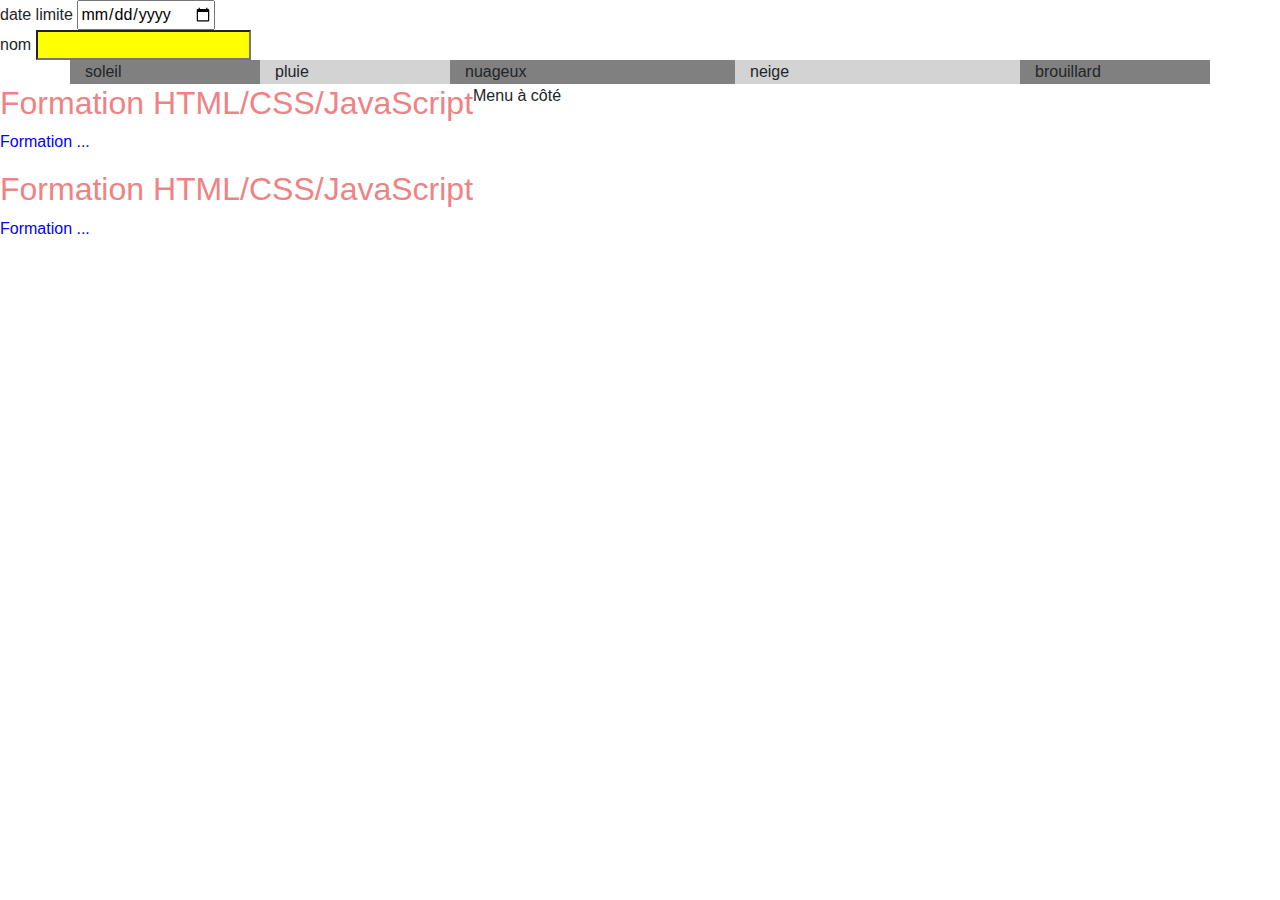
<file: index.html>
<!DOCTYPE html>
<html>
<head>
<meta charset="UTF-8">
<link rel="stylesheet" href="https://stackpath.bootstrapcdn.com/bootstrap/4.3.1/css/bootstrap.min.css" integrity="sha384-ggOyR0iXCbMQv3Xipma34MD+dH/1fQ784/j6cY/iJTQUOhcWr7x9JvoRxT2MZw1T" crossorigin="anonymous">
<link rel="stylesheet" type="text/css" href="main.css">
<script
  src="https://code.jquery.com/jquery-3.4.1.js"
  integrity="sha256-WpOohJOqMqqyKL9FccASB9O0KwACQJpFTUBLTYOVvVU="
  crossorigin="anonymous"></script>
<script type="text/javascript" src="wanao.js"></script>
<title>Insert title here</title>
</head>
<body>
	<script type="text/javascript">
	hello()
	</script>
	
	<article>
		<form>
			<div>date limite <input type="date"></div>
			<div>nom <input type="text"></div>
		</form>
	</article>

	<header class="container">
	<nav class="row">
				<div class="col-md-2">soleil</div>
				<div class="col-md-2">pluie</div>
				<div class="col-md-3">nuageux</div>
				<div class="col-md-3">neige</div>
				<div class="col-md-2">brouillard</div>
	</nav>
	</header>
	<main>
	<section>
	<article id="a1">
		<h2 class="textao">Formation HTML/CSS/JavaScript</h2>
		<p class="textao">Formation ...
		</p>
	
	</article>
	<article id="a2">
		<h2 class="textao">Formation HTML/CSS/JavaScript</h2>
		<p class="textao">Formation ...
		</p>
	
	</article>
	</section>
	<aside>
	Menu à côté
	</aside>
	</main>
<!-- 	<script>
	$("#a1").append("<p>2eparagraphe</p>")
	</script> -->
</body>
</html>
</file>
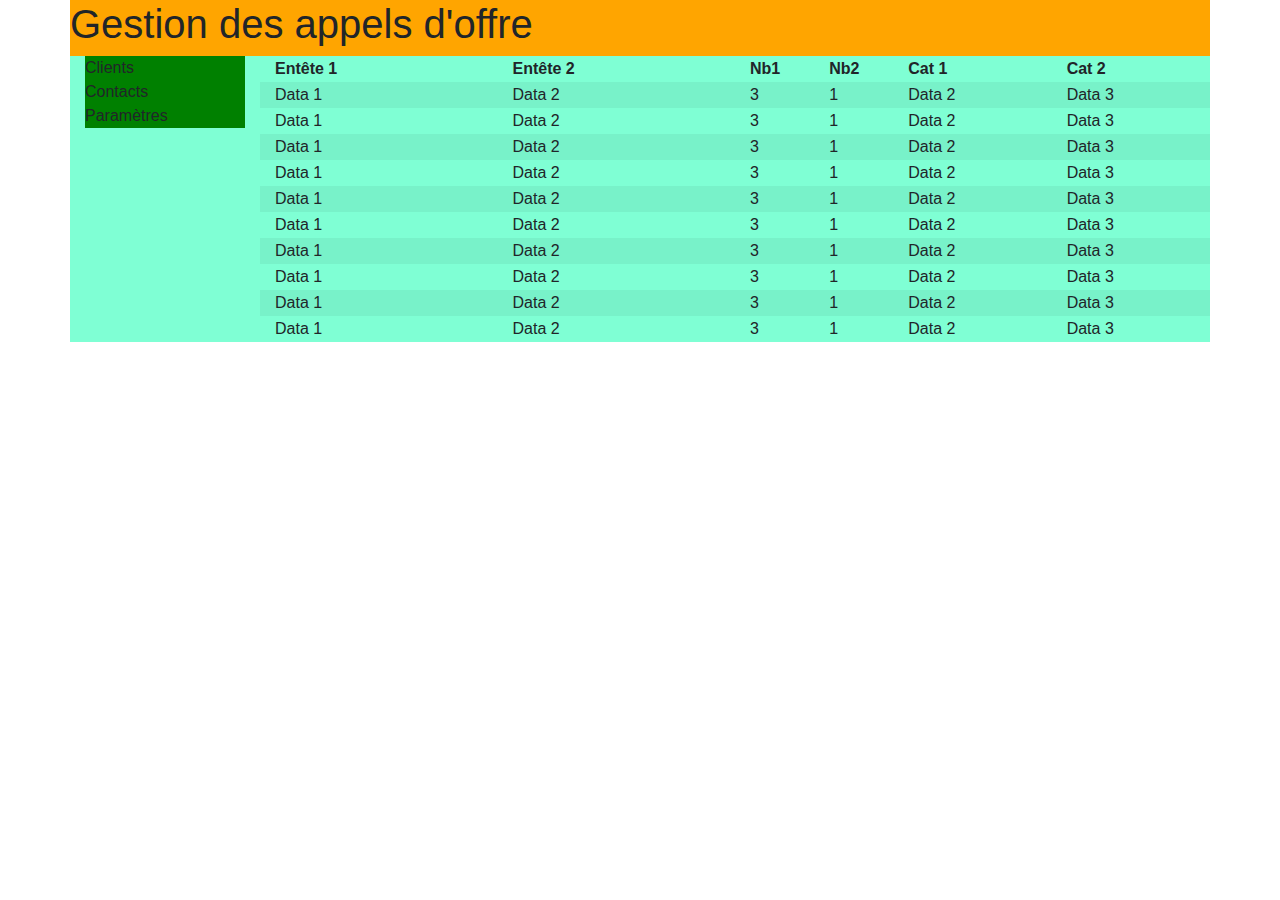
<file: page.html>
<!DOCTYPE html>
<html>
<head>
<meta charset="UTF-8">
<meta name="viewport" content="width=device-width, initial-scale=1">
<title>Page flexible</title>
<script src="https://code.jquery.com/jquery-3.3.1.slim.min.js" integrity="sha384-q8i/X+965DzO0rT7abK41JStQIAqVgRVzpbzo5smXKp4YfRvH+8abtTE1Pi6jizo" crossorigin="anonymous"></script>
<script src="https://cdnjs.cloudflare.com/ajax/libs/popper.js/1.14.7/umd/popper.min.js" integrity="sha384-UO2eT0CpHqdSJQ6hJty5KVphtPhzWj9WO1clHTMGa3JDZwrnQq4sF86dIHNDz0W1" crossorigin="anonymous"></script>
<link rel="stylesheet" href="https://stackpath.bootstrapcdn.com/bootstrap/4.3.1/css/bootstrap.min.css" integrity="sha384-ggOyR0iXCbMQv3Xipma34MD+dH/1fQ784/j6cY/iJTQUOhcWr7x9JvoRxT2MZw1T" crossorigin="anonymous">
<script src="https://stackpath.bootstrapcdn.com/bootstrap/4.3.1/js/bootstrap.min.js" integrity="sha384-JjSmVgyd0p3pXB1rRibZUAYoIIy6OrQ6VrjIEaFf/nJGzIxFDsf4x0xIM+B07jRM" crossorigin="anonymous"></script>
<link rel="stylesheet" type="text/css" href="wanao.css">
</head>
<body>

<div class="container">
<header class="row">
	<h1>Gestion des appels d'offre</h1>
</header>

<main class="row">
	<section id="categories" class="col-md-2">
		<div>Clients</div>
		<div>Contacts</div>
		<div>Paramètres</div>
	</section>
	<section id="tableau" class="col-md-10">
		<table class="container-fluid table-striped">
			<thead>
			<tr class="row">
				<th class="col-3">Entête 1</th>
				<th class="col-3">Entête 2</th>
				<th class="col-1">Nb1</th>
				<th class="col-1">Nb2</th>
				<th class="col-2">Cat 1</th>
				<th class="col-2">Cat 2</th>
			</tr>
			</thead>
			<tbody>
			<tr class="row">
				<td class="col-3">Data 1</td>
				<td class="col-3">Data 2</td>
				<td class="col-1">3</td>
				<td class="col-1">1</td>
				<td class="col-2">Data 2</td>
				<td class="col-2">Data 3</td>
			</tr>
			<tr class="row">
				<td class="col-3">Data 1</td>
				<td class="col-3">Data 2</td>
				<td class="col-1">3</td>
				<td class="col-1">1</td>
				<td class="col-2">Data 2</td>
				<td class="col-2">Data 3</td>
			</tr>
			<tr class="row">
				<td class="col-3">Data 1</td>
				<td class="col-3">Data 2</td>
				<td class="col-1">3</td>
				<td class="col-1">1</td>
				<td class="col-2">Data 2</td>
				<td class="col-2">Data 3</td>
			</tr>
			<tr class="row">
				<td class="col-3">Data 1</td>
				<td class="col-3">Data 2</td>
				<td class="col-1">3</td>
				<td class="col-1">1</td>
				<td class="col-2">Data 2</td>
				<td class="col-2">Data 3</td>
			</tr>
			<tr class="row">
				<td class="col-3">Data 1</td>
				<td class="col-3">Data 2</td>
				<td class="col-1">3</td>
				<td class="col-1">1</td>
				<td class="col-2">Data 2</td>
				<td class="col-2">Data 3</td>
			</tr>
			<tr class="row">
				<td class="col-3">Data 1</td>
				<td class="col-3">Data 2</td>
				<td class="col-1">3</td>
				<td class="col-1">1</td>
				<td class="col-2">Data 2</td>
				<td class="col-2">Data 3</td>
			</tr>
			<tr class="row">
				<td class="col-3">Data 1</td>
				<td class="col-3">Data 2</td>
				<td class="col-1">3</td>
				<td class="col-1">1</td>
				<td class="col-2">Data 2</td>
				<td class="col-2">Data 3</td>
			</tr>
			<tr class="row">
				<td class="col-3">Data 1</td>
				<td class="col-3">Data 2</td>
				<td class="col-1">3</td>
				<td class="col-1">1</td>
				<td class="col-2">Data 2</td>
				<td class="col-2">Data 3</td>
			</tr>
			<tr class="row">
				<td class="col-3">Data 1</td>
				<td class="col-3">Data 2</td>
				<td class="col-1">3</td>
				<td class="col-1">1</td>
				<td class="col-2">Data 2</td>
				<td class="col-2">Data 3</td>
			</tr>
			<tr class="row">
				<td class="col-3">Data 1</td>
				<td class="col-3">Data 2</td>
				<td class="col-1">3</td>
				<td class="col-1">1</td>
				<td class="col-2">Data 2</td>
				<td class="col-2">Data 3</td>
			</tr>
			</tbody>
		</table>
	</section>
</main>
</div>
</body>
</html>
</file>
<file: main.css>
nav ul {
	background: aquamarine;
}

nav > ul {
	color: red;
} 

.textao {
	color: blue;
}

h2.textao {
	color: #ef8383;
	font-size: 2em;
}


input[type="text"] {
	background-color: yellow;
}

input[value*="mer"] {
	color: red;
}

li {
	margin: 2px 2px;
}

nav {
	background-color: black;	
}

nav div:nth-child(odd){
	background-color: grey;
}
nav div:nth-child(even){
	background-color: lightgrey;
}

li:hover {
	color: red;
}

main {
	display: flex;
	flex-direction: row;
}

@media screen and (max-width: 768px) {
	aside {
		display: none;
	}
}
</file>
<file: wanao.css>
header {
	background-color: orange;
}

section {
	background-color: aquamarine;
}

#categories div {
	background-color: green;
}

@media screen and (max-width: 768px) {  
	#categories { 
		display: flex;
		flex-direction: row;
	}
	#categories div {
		margin: 0 1rem 0 1rem;
	}
}
	
}
</file>
